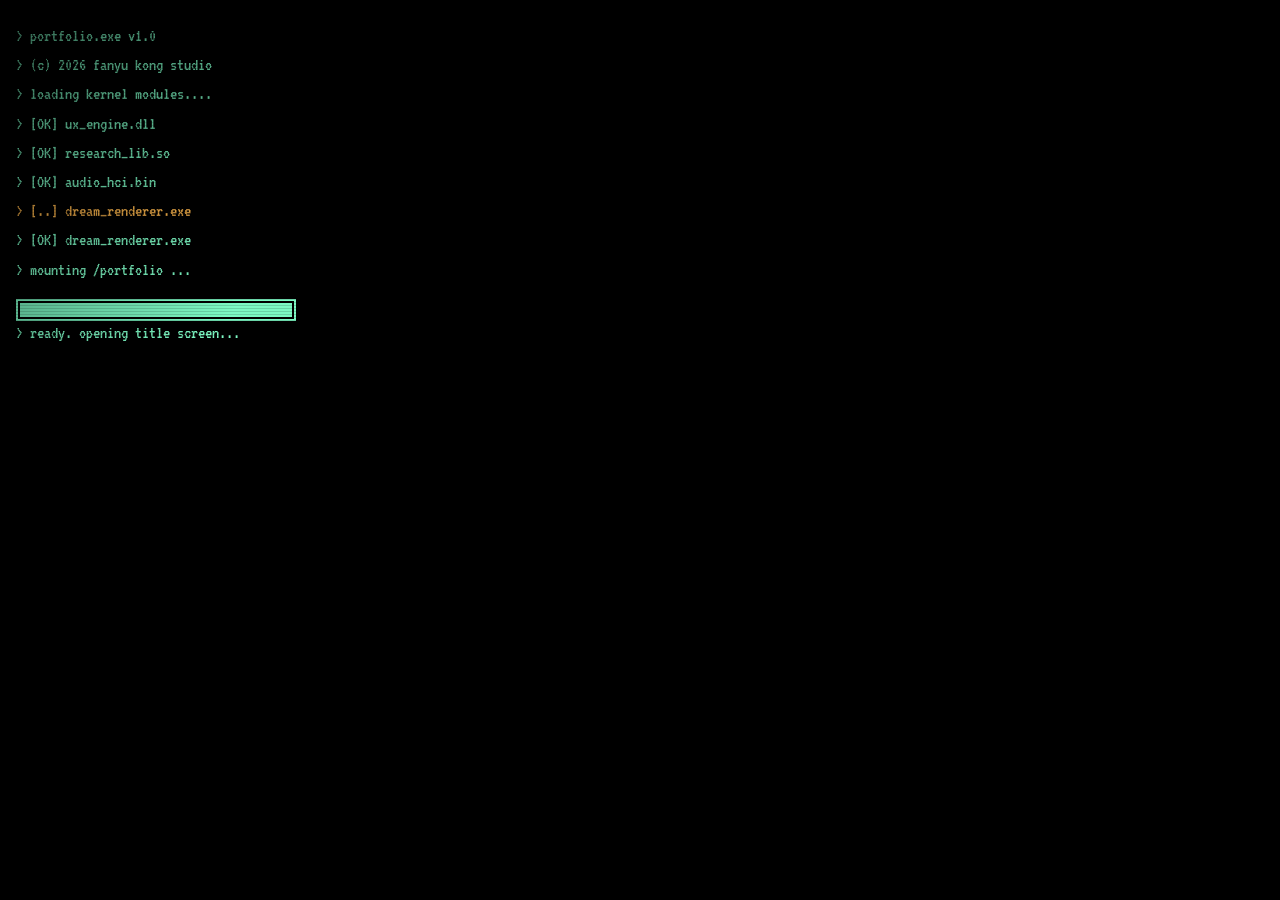
<file: index.html>
<!DOCTYPE html>
<html lang="zh">
<head>
    <meta charset="UTF-8" />
    <meta name="viewport" content="width=device-width, initial-scale=1, viewport-fit=cover" />
    <title>FANYU KONG · portfolio.exe</title>
    <meta name="description" content="A pixel-art visual novel portfolio by Fanyu Kong, UX/UI designer." />
    <link rel="preconnect" href="https://fonts.googleapis.com">
    <link rel="preconnect" href="https://fonts.gstatic.com" crossorigin>
    <link href="https://fonts.googleapis.com/css2?family=Press+Start+2P&family=DotGothic16&family=VT323&display=swap" rel="stylesheet">
    <style>
        :root{
            /* Blue hour dusk palette
               Inspired by: blue-violet evening sky + a thin ember horizon.
               Boot green is intentionally kept unchanged. */
            --bg-0:#060814;
            --bg-1:#111a35;
            --bg-2:#243b6b;

            --ink:#e7eaff;
            --ink-dim:#9fa8c9;

            --accent:#9db7ff;
            --accent-2:#7df9c4;
            --accent-3:#ff7a5c;

            --danger:#ff5f7e;

            --frame:#8ea8f2;
            --frame-dark:#25386a;

            --ember:#ff6b4a;
            --horizon:#ffe1a0;
            --dusk-pink:#c46f9b;
            --cloud-blue:#2e5793;

            --pixel:2px;
        }

        *{box-sizing:border-box;margin:0;padding:0;-webkit-tap-highlight-color:transparent}
        html,body{height:100%;overflow:hidden;background:#000}
        body{
            font-family:'DotGothic16','Press Start 2P',monospace;
            color:var(--ink);
            image-rendering:pixelated;
            -webkit-font-smoothing:none;
            font-smooth:never;
            user-select:none;
            touch-action:manipulation;
        }
        button{font-family:inherit;cursor:pointer;border:none;background:none;color:inherit}

        /* ========== STARFIELD BG ========== */
        #stage{
            position:fixed;inset:0;
            background:
                    linear-gradient(to bottom,
                    #224d8a 0%,
                    #2a5593 18%,
                    #334f8c 40%,
                    #4d528c 58%,
                    #765a91 70%,
                    #b96f99 82%,
                    #e8704a 90%,
                    #f5c060 95%,
                    #1a1030 100%
                    );
            overflow:hidden;
        }

        .stars{position:absolute;inset:0;pointer-events:none}
        .stars::before,.stars::after{
            content:'';position:absolute;inset:0;
            background-image:
                    radial-gradient(1px 1px at 12% 18%, rgba(231,234,255,.88) 100%, transparent),
                    radial-gradient(1px 1px at 27% 62%, rgba(231,234,255,.72) 100%, transparent),
                    radial-gradient(1px 1px at 43% 31%, rgba(180,196,255,.82) 100%, transparent),
                    radial-gradient(1px 1px at 58% 79%, rgba(255,225,160,.68) 100%, transparent),
                    radial-gradient(1px 1px at 71% 22%, rgba(231,234,255,.78) 100%, transparent),
                    radial-gradient(1px 1px at 84% 55%, rgba(190,160,210,.72) 100%, transparent),
                    radial-gradient(1px 1px at 91% 88%, rgba(255,122,92,.62) 100%, transparent),
                    radial-gradient(1px 1px at 8% 84%, rgba(255,225,160,.62) 100%, transparent),
                    radial-gradient(1px 1px at 35% 7%, rgba(231,234,255,.82) 100%, transparent),
                    radial-gradient(1px 1px at 65% 48%, rgba(180,196,255,.78) 100%, transparent),
                    radial-gradient(2px 2px at 19% 41%, rgba(157,183,255,.72) 100%, transparent),
                    radial-gradient(2px 2px at 77% 73%, rgba(255,122,92,.52) 100%, transparent);
            background-size:100% 100%;
            animation:twinkle 5s steps(8) infinite;
        }
        .stars::after{
            background-position:50px 30px;
            animation-duration:7s;
            animation-direction:reverse;
            opacity:.58;
        }
        @keyframes twinkle{
            0%,100%{opacity:.9}
            50%{opacity:.32}
        }

        .sparkle{
            position:absolute;
            width:8px;height:8px;
            background:#e7eaff;
            clip-path:polygon(50% 0,60% 40%,100% 50%,60% 60%,50% 100%,40% 60%,0 50%,40% 40%);
            filter:drop-shadow(0 0 4px #9db7ff) drop-shadow(0 0 10px rgba(255,122,92,.45));
            animation:float 8s ease-in-out infinite;
            pointer-events:none;
        }
        @keyframes float{
            0%,100%{transform:translateY(0) rotate(0deg);opacity:.68}
            50%{transform:translateY(-15px) rotate(180deg);opacity:.95}
        }

        /* ========== CRT SCANLINES ========== */
        #scanlines{
            position:fixed;inset:0;
            pointer-events:none;
            z-index:9000;
            background:repeating-linear-gradient(0deg,rgba(0,0,0,.15) 0px,rgba(0,0,0,.15) 1px,transparent 1px,transparent 3px);
            mix-blend-mode:multiply;
        }
        #vignette{
            position:fixed;inset:0;
            pointer-events:none;
            z-index:9001;
            background:radial-gradient(ellipse at center, transparent 50%, rgba(0,0,0,.62) 100%);
        }

        /* ========== SCREEN ROOT ========== */
        .screen{
            position:fixed;inset:0;
            display:none;
            flex-direction:column;
            align-items:center;
            justify-content:center;
            padding:24px 20px;
            z-index:10;
        }
        .screen.active{display:flex;animation:fadeIn .6s ease}
        @keyframes fadeIn{from{opacity:0}to{opacity:1}}

        /* ========== BOOT SCREEN ========== */
        #boot{
            background:#000;
            font-family:'VT323',monospace;
            color:#7df9c4;
            align-items:flex-start;
            justify-content:flex-start;
            padding:24px 16px;
            z-index:100;
        }
        .boot-line{
            font-size:18px;
            line-height:1.4;
            margin-bottom:4px;
            opacity:0;
            animation:bootLine .1s steps(1) forwards;
        }
        .boot-line.err{color:var(--accent-3)}
        .boot-line.ok{color:#7df9c4}
        .boot-line.warn{color:#ffb84d}
        @keyframes bootLine{to{opacity:1}}
        .boot-bar{
            margin-top:12px;
            width:90%;max-width:280px;
            border:2px solid #7df9c4;
            padding:2px;
            opacity:0;
            animation:bootLine .1s steps(1) forwards;
            animation-delay:1.2s;
        }
        .boot-bar-fill{
            height:14px;width:0%;
            background:#7df9c4;
            animation:fillBar 1.8s steps(20) forwards;
            animation-delay:1.3s;
        }
        @keyframes fillBar{to{width:100%}}

        /* ========== TITLE SCREEN ========== */
        #title{text-align:center}
        .title-star{
            font-size:48px;color:#fff7df;
            text-shadow:0 0 8px #fff7df,0 0 18px #9db7ff,0 0 28px rgba(255,122,92,.55);
            margin-bottom:24px;
            animation:starPulse 2s ease-in-out infinite;
        }
        @keyframes starPulse{
            0%,100%{transform:scale(1);filter:brightness(1)}
            50%{transform:scale(1.15);filter:brightness(1.28)}
        }
        .title-name{
            font-family:'Press Start 2P',monospace;
            font-size:clamp(28px,9vw,52px);
            line-height:1.3;
            color:var(--accent);
            text-shadow:
                    3px 3px 0 #25386a,
                    0 0 16px rgba(157,183,255,.65),
                    0 0 32px rgba(255,122,92,.25);
            margin-bottom:8px;
            letter-spacing:2px;
        }
        .title-sub{
            font-family:'Press Start 2P',monospace;
            font-size:clamp(10px,3vw,14px);
            color:var(--accent-2);
            letter-spacing:4px;
            text-shadow:0 0 8px rgba(125,249,196,.5);
            margin-bottom:48px;
        }
        .title-menu{display:flex;flex-direction:column;gap:12px;margin-top:24px}
        .menu-item{
            font-family:'Press Start 2P',monospace;
            font-size:13px;color:var(--ink);
            padding:8px 28px 8px 24px;
            position:relative;
            transition:color .15s;
            letter-spacing:1.5px;
        }
        .menu-item::before{
            content:'▶';position:absolute;left:4px;
            opacity:0;color:var(--accent);
            transition:opacity .1s, transform .1s;
        }
        .menu-item:hover,.menu-item:focus,.menu-item.sel{
            color:var(--accent);
            text-shadow:0 0 8px var(--accent);
            outline:none;
        }
        .menu-item:hover::before,.menu-item:focus::before,.menu-item.sel::before{
            opacity:1;
            animation:pointerBlink .4s steps(2) infinite;
        }
        @keyframes pointerBlink{
            0%,100%{transform:translateX(0)}
            50%{transform:translateX(3px)}
        }
        .title-ver{
            position:absolute;
            bottom:20px;right:16px;
            font-family:'Press Start 2P',monospace;
            font-size:9px;color:var(--ink-dim);
            letter-spacing:1px;opacity:.7;
        }
        .press-start{
            font-family:'Press Start 2P',monospace;
            font-size:11px;color:var(--accent-2);
            letter-spacing:2px;margin-top:32px;
            animation:blink 1s steps(2) infinite;
        }
        @keyframes blink{
            0%,100%{opacity:1}
            50%{opacity:0}
        }

        .title-lang{
            position:absolute;
            top:16px;right:16px;
            z-index:5;
            display:flex;
            flex-direction:column;
            align-items:flex-end;
            gap:6px;
        }

        .theme-toggle{
            display:flex;
            background:rgba(30,45,100,.62);
            border:2px solid var(--frame);
            box-shadow:0 0 0 2px rgba(0,0,0,.5);
            backdrop-filter:blur(4px);
        }
        .theme-toggle button{
            font-family:'Press Start 2P',monospace;
            font-size:11px;
            color:var(--ink-dim);
            padding:5px 8px;
            line-height:1;
            transition:.12s;
            cursor:pointer;
        }
        .theme-toggle button+button{
            border-left:2px solid var(--frame);
        }
        .theme-toggle button.active{
            background:var(--frame);
            color:#fff;
        }
        .theme-toggle button:hover:not(.active){
            color:var(--ink);
        }
        body.day .theme-toggle{
            background:rgba(240,232,215,.72);
            border-color:rgba(122,90,184,.7);
            box-shadow:0 0 0 2px rgba(0,0,0,.18);
        }
        body.day .theme-toggle button+button{
            border-color:rgba(122,90,184,.5);
        }
        body.day .theme-toggle button.active{
            background:var(--accent);
            color:#fff;
        }

        /* ========== GAME SCREEN ========== */
        #game{justify-content:flex-end;padding:0}

        .location-tag{
            position:absolute;
            top:16px;left:16px;
            font-family:'Press Start 2P',monospace;
            font-size:9px;color:var(--accent-2);
            background:rgba(30,45,100,.62);
            border:2px solid var(--accent-2);
            padding:6px 10px;letter-spacing:1.5px;
            box-shadow:0 0 0 2px rgba(0,0,0,.5), 4px 4px 0 rgba(125,249,196,.18);
            z-index:5;
            max-width:calc(100% - 200px);
            overflow:hidden;
            white-space:nowrap;
            text-overflow:ellipsis;
            backdrop-filter:blur(4px);
        }

        .hud-right{
            position:absolute;
            top:16px;right:16px;
            display:flex;gap:8px;
            z-index:5;
            align-items:center;
        }
        .hud-btn{
            font-family:'Press Start 2P',monospace;
            font-size:8px;color:var(--ink);
            background:rgba(30,45,100,.62);
            border:2px solid var(--frame);
            padding:6px 8px;letter-spacing:1px;
            box-shadow:0 0 0 2px rgba(0,0,0,.5);
            transition:.15s;
            backdrop-filter:blur(4px);
        }
        .hud-btn:hover,.hud-btn:active{
            background:rgba(60,80,160,.75);
            color:#fff;
            text-shadow:0 0 6px var(--accent);
        }

        .lang-toggle{
            display:flex;
            background:rgba(30,45,100,.62);
            border:2px solid var(--accent-2);
            box-shadow:0 0 0 2px rgba(0,0,0,.5);
            backdrop-filter:blur(4px);
        }
        .lang-toggle button{
            font-family:'Press Start 2P',monospace;
            font-size:8px;
            color:var(--ink-dim);
            padding:6px 8px;
            letter-spacing:1px;
            transition:.12s;
        }
        .lang-toggle button + button{
            border-left:2px solid var(--accent-2);
        }
        .lang-toggle button.active{
            background:var(--accent-2);
            color:#060814;
            text-shadow:none;
        }
        .lang-toggle button:hover:not(.active){
            color:var(--accent-2);
            text-shadow:0 0 6px var(--accent-2);
        }

        .stage-display{
            flex:1;width:100%;
            max-width:760px;
            margin:60px auto 12px;
            padding:0 16px;
            display:flex;align-items:center;justify-content:center;
            position:relative;min-height:0;
        }
        .portrait-frame{
            width:100%;max-width:520px;
            aspect-ratio:16/9;
            background:#060814;
            border:3px solid var(--frame);
            box-shadow:
                    0 0 0 3px #000,
                    6px 6px 0 var(--frame-dark),
                    0 0 24px rgba(157,183,255,.35),
                    0 0 36px rgba(255,122,92,.12);
            position:relative;overflow:hidden;
            image-rendering:pixelated;
        }
        .portrait-frame::before,
        .portrait-frame::after{
            content:'';position:absolute;
            width:12px;height:12px;
            border:2px solid var(--accent-2);
            z-index:2;
        }
        .portrait-frame::before{top:4px;left:4px;border-right:none;border-bottom:none}
        .portrait-frame::after{bottom:4px;right:4px;border-left:none;border-top:none}
        .portrait-img{
            width:100%;height:100%;
            object-fit:cover;image-rendering:pixelated;
            filter:contrast(1.06) saturate(1.04) brightness(.96);
            opacity:0;transition:opacity .4s;
        }
        .portrait-img.show{opacity:1;animation:portraitIn .4s steps(4)}
        @keyframes portraitIn{
            0%{opacity:0;transform:scale(.96)}
            100%{opacity:1;transform:scale(1)}
        }
        .portrait-placeholder{
            width:100%;height:100%;
            display:flex;align-items:center;justify-content:center;
            font-family:'Press Start 2P',monospace;
            font-size:14px;color:var(--accent);
            letter-spacing:3px;
            background:
                    linear-gradient(45deg, transparent 48%, rgba(157,183,255,.14) 49%, rgba(157,183,255,.14) 51%, transparent 52%),
                    linear-gradient(-45deg, transparent 48%, rgba(255,122,92,.09) 49%, rgba(255,122,92,.09) 51%, transparent 52%),
                    #060814;
            background-size:20px 20px;
        }

        /* Dialog box */
        .dialog-wrap{width:100%;padding:0 12px 16px;max-width:760px;margin:0 auto}
        .name-tag{
            display:inline-block;
            font-family:'Press Start 2P',monospace;
            font-size:11px;color:#fff;
            background:#25386a;
            border:2px solid var(--frame);
            padding:6px 12px;
            margin-bottom:-2px;margin-left:8px;
            position:relative;z-index:2;
            letter-spacing:1.5px;
            box-shadow:0 0 0 2px #000;
            text-shadow:1px 1px 0 #000;
        }
        .dialog-box{
            background:rgba(6,8,20,.94);
            border:3px solid var(--frame);
            box-shadow:
                    0 0 0 3px #000,
                    0 0 24px rgba(157,183,255,.26),
                    inset 0 0 18px rgba(255,122,92,.06);
            padding:18px 20px;min-height:120px;
            position:relative;
            font-family:'DotGothic16',monospace;
            font-size:17px;line-height:1.6;
            color:var(--ink);letter-spacing:.5px;
        }
        .dialog-box::before,
        .dialog-box::after{
            content:'';position:absolute;
            width:8px;height:8px;background:var(--accent);
        }
        .dialog-box::before{top:-3px;left:-3px;box-shadow:0 0 6px var(--accent)}
        .dialog-box::after{bottom:-3px;right:-3px;box-shadow:0 0 6px var(--accent)}

        .dialog-text{min-height:80px}
        .dialog-text .keyword{color:#9db7ff;text-shadow:0 0 6px rgba(157,183,255,.8)}
        .dialog-text .keyword-2{color:var(--accent-2);text-shadow:0 0 6px rgba(125,249,196,.55)}
        .dialog-text .keyword-3{color:#ff7a5c;text-shadow:0 0 6px rgba(255,122,92,.65)}
        .dialog-text em{font-style:normal;color:#ffb08a;text-decoration:underline;text-decoration-color:rgba(255,122,92,.45)}

        .next-arrow{
            position:absolute;bottom:8px;right:14px;
            color:var(--accent);font-size:14px;
            opacity:0;
            animation:arrowBounce .8s steps(2) infinite;
        }
        .next-arrow.show{opacity:1}
        @keyframes arrowBounce{
            0%,100%{transform:translateY(0)}
            50%{transform:translateY(3px)}
        }

        /* Choices */
        .choices{
            position:absolute;
            bottom:180px;left:50%;
            transform:translateX(-50%);
            width:calc(100% - 24px);
            max-width:480px;
            display:none;flex-direction:column;gap:8px;
            z-index:3;
        }
        .choices.show{display:flex;animation:choicesIn .3s ease}
        @keyframes choicesIn{
            from{opacity:0;transform:translate(-50%,8px)}
            to{opacity:1;transform:translateX(-50%)}
        }
        .choice{
            background:rgba(6,8,20,.95);
            border:2px solid var(--frame);
            box-shadow:0 0 0 2px #000, 3px 3px 0 var(--frame-dark);
            padding:12px 14px 12px 36px;
            font-family:'DotGothic16',monospace;
            font-size:15px;color:var(--ink);
            text-align:left;position:relative;
            letter-spacing:.5px;transition:.15s;
        }
        .choice::before{
            content:'▶';position:absolute;
            left:12px;top:50%;transform:translateY(-50%);
            color:var(--frame-dark);font-size:14px;
            transition:.15s;
        }
        .choice:hover,.choice:focus,.choice:active{
            background:var(--frame-dark);color:#fff;
            border-color:var(--accent-2);
            box-shadow:0 0 0 2px #000, 3px 3px 0 var(--accent-2), 0 0 16px rgba(157,183,255,.48);
            outline:none;
        }
        .choice:hover::before,.choice:focus::before,.choice:active::before{
            color:var(--accent-2);
            animation:pointerBlink .4s steps(2) infinite;
        }

        /* Chapter banner */
        .chapter-banner{
            position:absolute;inset:0;
            display:none;
            align-items:center;justify-content:center;
            flex-direction:column;
            background:rgba(6,8,20,.70);
            backdrop-filter:blur(2px);
            z-index:50;
        }
        .chapter-banner.show{display:flex;animation:fadeIn .4s}
        .chapter-box{
            background:#060814;
            border:3px solid var(--accent-2);
            box-shadow:0 0 0 3px #000, 6px 6px 0 rgba(125,249,196,.34), 0 0 32px rgba(125,249,196,.34);
            padding:24px 32px;
            text-align:center;
            animation:chapterIn .5s steps(4);
        }
        @keyframes chapterIn{
            0%{transform:scale(.8);opacity:0}
            100%{transform:scale(1);opacity:1}
        }
        .chapter-label{
            font-family:'Press Start 2P',monospace;
            font-size:10px;color:var(--accent-2);
            letter-spacing:3px;margin-bottom:12px;
        }
        .chapter-title{
            font-family:'Press Start 2P',monospace;
            font-size:18px;color:#fff;
            text-shadow:0 0 8px var(--accent),0 0 14px rgba(255,122,92,.25);
            letter-spacing:2px;line-height:1.4;
        }
        .save-icon{
            display:inline-block;
            margin-bottom:12px;font-size:24px;
            animation:saveBlink .5s steps(2) infinite;
        }
        @keyframes saveBlink{
            0%,100%{opacity:1}
            50%{opacity:.3}
        }

        /* Pause menu */
        #pause{
            position:absolute;inset:0;
            display:none;
            align-items:center;justify-content:center;
            background:rgba(0,0,0,.85);
            z-index:200;
        }
        #pause.show{display:flex;animation:fadeIn .2s}
        .pause-box{
            background:#060814;
            border:3px solid var(--frame);
            box-shadow:0 0 0 3px #000, 6px 6px 0 var(--frame-dark);
            padding:24px 32px;
            min-width:240px;text-align:center;
        }
        .pause-title{
            font-family:'Press Start 2P',monospace;
            font-size:14px;color:var(--accent);
            letter-spacing:3px;margin-bottom:20px;
            text-shadow:0 0 6px var(--accent);
        }
        .pause-menu{display:flex;flex-direction:column;gap:8px}
        .pause-item{
            font-family:'Press Start 2P',monospace;
            font-size:11px;color:var(--ink);
            padding:10px 16px;text-align:left;
            position:relative;padding-left:32px;
        }
        .pause-item::before{
            content:'▶';position:absolute;
            left:12px;top:50%;transform:translateY(-50%);
            opacity:0;color:var(--accent);
        }
        .pause-item:hover,.pause-item:focus{
            color:var(--accent);
            text-shadow:0 0 6px var(--accent);
            outline:none;
        }
        .pause-item:hover::before,.pause-item:focus::before{opacity:1}

        #transition{
            position:fixed;inset:0;
            background:#000;z-index:500;
            opacity:0;pointer-events:none;
            transition:opacity .4s;
        }
        #transition.show{opacity:1;pointer-events:auto}

        /* Ending */
        #ending{text-align:center}
        .ending-thanks{
            font-family:'Press Start 2P',monospace;
            font-size:18px;color:var(--accent);
            letter-spacing:3px;margin-bottom:8px;
            text-shadow:0 0 10px var(--accent),0 0 18px rgba(255,122,92,.22);
        }
        .ending-sub{
            font-family:'DotGothic16',monospace;
            font-size:18px;color:var(--ink);
            margin-bottom:32px;line-height:1.6;
            max-width:300px;
        }
        .ending-contact{
            font-family:'Press Start 2P',monospace;
            font-size:11px;color:var(--accent-2);
            background:rgba(6,8,20,.9);
            border:2px solid var(--accent-2);
            padding:10px 16px;margin-bottom:16px;
            text-shadow:0 0 6px var(--accent-2);
            box-shadow:0 0 0 2px #000;
            letter-spacing:1px;word-break:break-all;
        }

        @media (min-height:700px){
            .portrait-frame{max-width:560px}
        }
        @media (max-width:380px){
            .dialog-box{font-size:15px;padding:14px 16px;min-height:110px}
            .name-tag{font-size:10px}
            .title-name{font-size:32px}
            .location-tag{max-width:calc(100% - 180px)}
        }

        @keyframes flicker{
            0%,99%{opacity:1}
            99.5%{opacity:.92}
            100%{opacity:1}
        }
        #stage{animation:flicker 6s infinite}

        body.lang-en .dialog-box{letter-spacing:.2px;line-height:1.55}
        body.lang-en .choice{letter-spacing:.2px}

        /* ========== DAY MODE ========== */
        body.day{
            --ink:#1a1428;
            --ink-dim:#4a3e5c;
            --accent:#5c3d8f;
            --accent-2:#2a6b4a;
            --accent-3:#c44a1a;
            --frame:#7a5ab8;
            --frame-dark:#c8b8e8;
        }
        body.day #stage{
            background:
                    radial-gradient(ellipse at 60% 30%,
                    rgba(255,240,200,.85) 0%,
                    rgba(255,200,120,.45) 20%,
                    transparent 55%
                    ),
                    radial-gradient(ellipse at 20% 60%,
                    rgba(180,210,255,.35) 0%,
                    transparent 50%
                    ),
                    linear-gradient(to bottom,
                    #5b8fd4 0%,
                    #7aaee0 12%,
                    #a8ccf0 30%,
                    #c8e0f8 48%,
                    #e0eefc 62%,
                    #f0e8d0 76%,
                    #e8d0a8 88%,
                    #d4b880 96%,
                    #c8a860 100%
                    );
        }
        body.day .stars{display:none}
        body.day .sparkle{
            background:#ffcc44;
            filter:drop-shadow(0 0 4px #ffaa00) drop-shadow(0 0 10px rgba(255,180,0,.5));
        }
        body.day #scanlines{opacity:.3}
        body.day #vignette{
            background:radial-gradient(ellipse at center, transparent 50%, rgba(180,140,80,.2) 100%);
        }
        body.day .title-star{color:#e8a000;text-shadow:0 0 8px #ffaa00,0 0 18px rgba(255,170,0,.45);}
        body.day .title-name{
            color:var(--accent);
            text-shadow:3px 3px 0 var(--frame-dark),0 0 16px rgba(92,61,143,.4),0 0 32px rgba(92,61,143,.2);
        }
        body.day .title-sub{color:var(--accent-2);text-shadow:0 0 8px rgba(42,107,74,.4);}
        body.day .press-start{color:var(--accent-2);}
        body.day .menu-item:hover,body.day .menu-item.sel{color:var(--accent);text-shadow:0 0 8px rgba(92,61,143,.5);}
        body.day .location-tag{
            background:rgba(255,248,235,.72);
            border-color:rgba(42,107,74,.7);
            color:var(--accent-2);
            backdrop-filter:blur(4px);
            box-shadow:0 0 0 2px rgba(0,0,0,.12), 4px 4px 0 rgba(42,107,74,.15);
        }
        body.day .hud-btn{
            background:rgba(255,248,235,.72);
            border-color:rgba(122,90,184,.7);
            color:var(--ink);
            backdrop-filter:blur(4px);
            box-shadow:0 0 0 2px rgba(0,0,0,.12);
        }
        body.day .hud-btn:hover{background:rgba(220,208,245,.85);color:#1a1428;}
        body.day .lang-toggle{
            background:rgba(255,248,235,.72);
            border-color:rgba(42,107,74,.7);
            backdrop-filter:blur(4px);
            box-shadow:0 0 0 2px rgba(0,0,0,.12);
        }
        body.day .lang-toggle button{color:var(--ink-dim);}
        body.day .lang-toggle button+button{border-color:rgba(42,107,74,.7);}
        body.day .lang-toggle button.active{background:var(--accent-2);color:#fff;}
        body.day .portrait-frame{
            background:rgba(240,232,215,.15);
            border-color:rgba(122,90,184,.7);
            box-shadow:0 0 0 3px rgba(0,0,0,.18),6px 6px 0 rgba(200,184,232,.6),0 0 20px rgba(122,90,184,.18);
        }
        body.day .name-tag{
            background:rgba(200,184,232,.85);
            border-color:rgba(122,90,184,.8);
            color:#1a1428;
            text-shadow:none;
            box-shadow:0 0 0 2px rgba(0,0,0,.2);
        }
        body.day .dialog-box{
            background:rgba(240,232,215,.72);
            border-color:rgba(122,90,184,.7);
            color:var(--ink);
            box-shadow:0 0 0 3px rgba(0,0,0,.2),0 0 20px rgba(122,90,184,.15),inset 0 0 18px rgba(255,255,255,.2);
            backdrop-filter:blur(4px);
        }
        body.day .dialog-text .keyword  {color:var(--accent);  text-shadow:0 0 5px rgba(92,61,143,.35)}
        body.day .dialog-text .keyword-2{color:var(--accent-2);text-shadow:0 0 5px rgba(42,107,74,.35)}
        body.day .dialog-text .keyword-3{color:var(--accent-3);text-shadow:0 0 5px rgba(196,74,26,.35)}
        body.day .dialog-text em{color:var(--accent-3);text-decoration-color:rgba(196,74,26,.4)}
        body.day .next-arrow{color:var(--accent);}
        body.day .choice{
            background:rgba(240,232,215,.68);
            border-color:rgba(122,90,184,.7);
            color:var(--ink);
            box-shadow:0 0 0 2px rgba(0,0,0,.18),3px 3px 0 rgba(200,184,232,.8);
            backdrop-filter:blur(4px);
        }
        body.day .choice:hover,body.day .choice:focus,body.day .choice:active{
            background:rgba(200,184,232,.82);
            border-color:rgba(42,107,74,.8);
            color:#1a1428;
            box-shadow:0 0 0 2px rgba(0,0,0,.18),3px 3px 0 rgba(42,107,74,.6),0 0 14px rgba(122,90,184,.28);
        }
        body.day .chapter-banner{background:rgba(180,160,120,.35);backdrop-filter:blur(2px);}
        body.day .chapter-box{
            background:rgba(240,232,215,.78);
            border-color:var(--accent-2);
            box-shadow:0 0 0 3px rgba(0,0,0,.2),6px 6px 0 rgba(42,107,74,.3),0 0 28px rgba(42,107,74,.2);
        }
        body.day .chapter-label{color:var(--accent-2);}
        body.day .chapter-title{color:var(--accent);text-shadow:0 0 8px rgba(92,61,143,.4);}
        body.day #pause{background:rgba(180,160,100,.42);backdrop-filter:blur(2px);}
        body.day .pause-box{
            background:rgba(240,232,215,.78);
            border-color:rgba(122,90,184,.7);
        }
        body.day .pause-title{color:var(--accent);text-shadow:0 0 6px rgba(92,61,143,.4);}
        body.day .pause-item{color:var(--ink);}
        body.day .pause-item:hover,body.day .pause-item:focus{color:var(--accent);}
        body.day .pause-item::before{color:var(--accent);}
        body.day .ending-thanks{color:var(--accent);text-shadow:0 0 10px rgba(92,61,143,.4);}
        body.day .ending-sub{color:var(--ink);}
        body.day .ending-contact{
            color:var(--accent-2);
            background:rgba(240,232,215,.72);
            border-color:var(--accent-2);
            text-shadow:0 0 6px rgba(42,107,74,.4);
            box-shadow:0 0 0 2px rgba(0,0,0,.18);
            backdrop-filter:blur(4px);
        }

        /* ===== BLUE HOUR TRANSPARENT UI OVERRIDE =====
           Color-only / background-only refinement.
           Makes dialog and contact CTA feel less black-boxy against the dusk sky. */

        .dialog-box{
            background:rgba(6,8,20,.58);
            border-color:rgba(142,168,242,.88);
            box-shadow:
                    0 0 0 3px rgba(0,0,0,.78),
                    0 0 24px rgba(157,183,255,.22),
                    inset 0 0 22px rgba(255,255,255,.035),
                    inset 0 -18px 24px rgba(6,8,20,.16);
            backdrop-filter:blur(3px);
        }

        .name-tag{
            background:rgba(37,56,106,.72);
            border-color:rgba(142,168,242,.9);
            box-shadow:
                    0 0 0 2px rgba(0,0,0,.8),
                    0 0 12px rgba(157,183,255,.18);
        }

        .choice{
            background:rgba(6,8,20,.62);
            border-color:rgba(142,168,242,.88);
            box-shadow:
                    0 0 0 2px rgba(0,0,0,.78),
                    3px 3px 0 rgba(37,56,106,.72),
                    inset 0 0 14px rgba(255,255,255,.025);
            backdrop-filter:blur(3px);
        }

        .choice:hover,
        .choice:focus,
        .choice:active{
            background:rgba(37,56,106,.78);
            border-color:rgba(125,249,196,.9);
            box-shadow:
                    0 0 0 2px rgba(0,0,0,.78),
                    3px 3px 0 rgba(125,249,196,.72),
                    0 0 16px rgba(157,183,255,.38);
        }

        .location-tag,
        .hud-btn,
        .lang-toggle{
            background:rgba(6,8,20,.56);
            backdrop-filter:blur(3px);
        }

        .chapter-banner{
            background:rgba(6,8,20,.42);
            backdrop-filter:blur(2px);
        }

        .chapter-box,
        .pause-box{
            background:rgba(6,8,20,.68);
            backdrop-filter:blur(3px);
        }

        .ending-contact{
            color:#fff7df;
            background:rgba(6,8,20,.18);
            border:2px solid rgba(255,176,138,.86);
            text-shadow:
                    0 0 6px rgba(255,176,138,.72),
                    0 0 14px rgba(255,122,92,.28);
            box-shadow:
                    0 0 0 2px rgba(0,0,0,.62),
                    0 0 18px rgba(255,122,92,.26),
                    inset 0 0 18px rgba(255,225,160,.06);
            backdrop-filter:blur(3px);
        }

        .ending-contact:hover,
        .ending-contact:focus{
            color:#fff;
            background:rgba(255,122,92,.12);
            border-color:#ffe1a0;
            text-shadow:
                    0 0 8px rgba(255,225,160,.8),
                    0 0 16px rgba(255,122,92,.35);
            box-shadow:
                    0 0 0 2px rgba(0,0,0,.68),
                    0 0 20px rgba(255,122,92,.38),
                    0 0 28px rgba(157,183,255,.18),
                    inset 0 0 18px rgba(255,225,160,.08);
            outline:none;
        }

    </style>
</head>
<body>

<div id="stage">
    <div class="stars"></div>
    <div class="sparkle" style="top:25%;left:18%;animation-delay:0s"></div>
    <div class="sparkle" style="top:65%;left:78%;animation-delay:1.2s;width:6px;height:6px"></div>
    <div class="sparkle" style="top:42%;left:62%;animation-delay:2.5s;width:5px;height:5px"></div>
    <div class="sparkle" style="top:78%;left:30%;animation-delay:3.8s;width:7px;height:7px"></div>
</div>

<div id="boot" class="screen active">
    <div class="boot-line ok" style="animation-delay:.1s">&gt; portfolio.exe v1.0</div>
    <div class="boot-line" style="animation-delay:.2s">&gt; (c) 2026 fanyu kong studio</div>
    <div class="boot-line" style="animation-delay:.4s">&gt; loading kernel modules....</div>
    <div class="boot-line ok" style="animation-delay:.5s">&gt; [OK] ux_engine.dll</div>
    <div class="boot-line ok" style="animation-delay:.6s">&gt; [OK] research_lib.so</div>
    <div class="boot-line ok" style="animation-delay:.7s">&gt; [OK] audio_hci.bin</div>
    <div class="boot-line warn" style="animation-delay:.8s">&gt; [..] dream_renderer.exe</div>
    <div class="boot-line ok" style="animation-delay:1.0s">&gt; [OK] dream_renderer.exe</div>
    <div class="boot-line" style="animation-delay:1.1s">&gt; mounting /portfolio ...</div>
    <div class="boot-bar"><div class="boot-bar-fill"></div></div>
    <div class="boot-line ok" style="animation-delay:3.2s">&gt; ready. opening title screen...</div>
</div>

<div id="title" class="screen">
    <div class="title-lang">
        <div class="lang-toggle">
            <button data-lang="jp">JP</button>
            <button data-lang="en">EN</button>
        </div>
        <div class="theme-toggle">
            <button data-theme="night" class="active">☾</button>
            <button data-theme="day">☀</button>
        </div>
    </div>
    <div class="title-star">✦</div>
    <h1 class="title-name">FANYU<br>KONG</h1>
    <div class="title-sub">UX DESIGNER · EXE</div>
    <div class="title-menu" role="menu">
        <button class="menu-item sel" data-action="new" data-i18n="menu_new" tabindex="0">NEW GAME</button>
        <button class="menu-item" data-action="load" data-i18n="menu_load" tabindex="0">LOAD SAVE</button>
        <button class="menu-item" data-action="about" data-i18n="menu_about" tabindex="0">ABOUT</button>
        <button class="menu-item" data-action="contact" data-i18n="menu_contact" tabindex="0">CONTACT</button>
    </div>
    <div class="press-start" id="pressStart" data-i18n="press_start">▼ TAP TO START ▼</div>
    <div class="title-ver">ver 1.0 · portfolio.exe</div>
</div>

<div id="game" class="screen">
    <div class="location-tag" id="locationTag">★ THE STUDIO</div>
    <div class="hud-right">
        <div class="lang-toggle">
            <button data-lang="jp">JP</button>
            <button data-lang="en">EN</button>
        </div>
        <div class="theme-toggle">
            <button data-theme="night" class="active">☾</button>
            <button data-theme="day">☀</button>
        </div>
        <button class="hud-btn" id="skipBtn" data-i18n="skip">SKIP</button>
        <button class="hud-btn" id="menuBtn" data-i18n="menu_btn">≡ MENU</button>
    </div>

    <div class="stage-display">
        <div class="portrait-frame">
            <img class="portrait-img" id="portrait" alt="" />
            <div class="portrait-placeholder" id="portraitPh">✦ DREAMING ✦</div>
        </div>
    </div>

    <div class="choices" id="choices"></div>

    <div class="dialog-wrap">
        <div class="name-tag" id="nameTag">FANYU</div>
        <div class="dialog-box" onclick="VN.advance()">
            <div class="dialog-text" id="dialogText"></div>
            <span class="next-arrow" id="nextArrow">▼</span>
        </div>
    </div>

    <div class="chapter-banner" id="chapterBanner">
        <div class="chapter-box">
            <div class="save-icon">💾</div>
            <div class="chapter-label" id="chapterLabel">CHAPTER 01</div>
            <div class="chapter-title" id="chapterTitle">THE STUDIO</div>
        </div>
    </div>

    <div id="pause">
        <div class="pause-box">
            <div class="pause-title" data-i18n="paused">— PAUSED —</div>
            <div class="pause-menu">
                <button class="pause-item" onclick="VN.resume()" data-i18n="resume">▷ RESUME</button>
                <button class="pause-item" onclick="VN.goTitle()" data-i18n="title_screen">▷ TITLE SCREEN</button>
                <button class="pause-item" onclick="VN.openContact()" data-i18n="contact_full">▷ CONTACT</button>
            </div>
        </div>
    </div>
</div>

<div id="ending" class="screen">
    <div class="title-star" style="font-size:36px">✦</div>
    <div class="ending-thanks" data-i18n="thanks">THANK YOU FOR PLAYING</div>
    <div class="ending-sub" data-i18n="ending_sub">And for wandering through this little dream of mine.</div>
    <button class="ending-contact" onclick="window.location.href='mailto:fanyu-kong@outlook.com'">✉ FANYU-KONG@OUTLOOK.COM</button>
    <button class="menu-item sel" onclick="VN.goTitle()" data-i18n="return_title" style="margin-top:8px">RETURN TO TITLE</button>
    <div class="title-ver">— FIN —</div>
</div>

<div id="transition"></div>
<div id="scanlines"></div>
<div id="vignette"></div>

<script>
    const UI = {
        jp:{
            menu_new:     'NEW GAME',
            menu_load:    'LOAD SAVE',
            menu_about:   'ABOUT',
            menu_contact: 'CONTACT',
            press_start:  '▼ タップでスタート ▼',
            skip:         'SKIP',
            menu_btn:     '≡ MENU',
            paused:       '— PAUSED —',
            resume:       '▷ RESUME',
            title_screen: '▷ タイトルへ',
            contact_full: '▷ CONTACT',
            thanks:       'THANK YOU FOR PLAYING',
            ending_sub:   '― この小さな夢に、付き合ってくれてありがとう。',
            return_title: 'タイトルへ戻る'
        },
        en:{
            menu_new:     'NEW GAME',
            menu_load:    'LOAD SAVE',
            menu_about:   'ABOUT',
            menu_contact: 'CONTACT',
            press_start:  '▼ TAP TO START ▼',
            skip:         'SKIP',
            menu_btn:     '≡ MENU',
            paused:       '— PAUSED —',
            resume:       '▷ RESUME',
            title_screen: '▷ TITLE SCREEN',
            contact_full: '▷ CONTACT',
            thanks:       'THANK YOU FOR PLAYING',
            ending_sub:   'And for wandering through this little dream of mine.',
            return_title: 'RETURN TO TITLE'
        }
    };

    const SCRIPT = {
        ch1_start: {
            chapter:{
                label:    { jp:'CHAPTER 01', en:'CHAPTER 01' },
                title:    { jp:'THE STUDIO', en:'THE STUDIO' },
                location: { jp:'★ THE STUDIO', en:'★ THE STUDIO' }
            },
            image_day:'image/avatar_day.png',
            image_night:'image/avatar_night.png',
            lines:[
                { name:{jp:'???',en:'???'},
                    text:{jp:'……あ、起きた?',
                        en:'…Oh, you\'re awake?'} },

                { name:{jp:'???',en:'???'},
                    text:{jp:'いらっしゃい。ここは、私の<span class="keyword">小さなアトリエ</span>。',
                        en:'Welcome. This is my <span class="keyword">little studio</span>.'} },

                { name:{jp:'FANYU',en:'FANYU'},
                    text:{jp:'私は <span class="keyword">Fanyu Kong</span>。みんなは <span class="keyword-2">Yura</span> って呼んでくれる。',
                        en:'I\'m <span class="keyword">Fanyu Kong</span>. Most people call me <span class="keyword-2">Yura</span>.'} },

                { name:{jp:'FANYU',en:'FANYU'},
                    text:{jp:'UX/UIデザイナー。元はソフトウェアエンジニア、その後 UXデザインの修士を取った。',
                        en:'A UX/UI designer. I started in software engineering, then went back for my master\'s in UX design.'} },

                { name:{jp:'FANYU',en:'FANYU'},
                    text:{jp:'今は <span class="keyword-3">音・感情・インタラクション</span> が交わる場所を探している。',
                        en:'These days I\'m searching for the place where <span class="keyword-3">sound, emotion, and interaction</span> meet.'} },

                { name:{jp:'FANYU',en:'FANYU'},
                    text:{jp:'……このゲーム、あなたが <span class="keyword">プレイヤー</span> ね。よろしく。',
                        en:'…So you\'re the <span class="keyword">player</span> in this little game. Nice to meet you.'} },

                { name:{jp:'FANYU',en:'FANYU'},
                    text:{jp:'よかったら、私の作ってきた世界を一緒に見に行かない?',
                        en:'If you\'d like, would you come see the worlds I\'ve made?'} },

                { choices:[
                        { text:{jp:'もちろん、案内して。',         en:'Of course. Lead the way.'},     next:'ch2_intro' },
                        { text:{jp:'まずは君のことを教えて。',     en:'First, tell me about you.'},     next:'about_branch' }
                    ]}
            ]
        },

        about_branch: {
            location:{ jp:'★ ABOUT · YURA', en:'★ ABOUT · YURA' },
            image_day:'image/about_day.png',
            image_night:'image/about_night.png',
            lines:[
                { name:{jp:'FANYU',en:'FANYU'},
                    text:{jp:'私のこと?……少し恥ずかしいけど、いいよ。',
                        en:'About me? …A little embarrassing, but sure.'} },

                { name:{jp:'FANYU',en:'FANYU'},
                    text:{jp:'<span class="keyword">e-health</span>、非営利、文化遺産――そういうプロジェクトに関わってきた。',
                        en:'I\'ve worked across <span class="keyword">e-health</span>, non-profit, and cultural heritage projects.'} },

                { name:{jp:'FANYU',en:'FANYU'},
                    text:{jp:'ただ「動く」だけじゃなくて、<span class="keyword-2">心に響く</span>システムを作りたいと思っている。',
                        en:'My goal is to build systems that don\'t just <em>work</em>. They should <span class="keyword-2">resonate</span>.'} },

                { name:{jp:'FANYU',en:'FANYU'},
                    text:{jp:'特に好きなのは、<span class="keyword-3">audio UI</span> や <span class="keyword-3">HCI</span>。音にはまだまだ未開拓の表現がある。',
                        en:'I\'m drawn especially to <span class="keyword-3">audio UI</span> and <span class="keyword-3">HCI</span>. Sound still hides so much unexplored expression.'} },

                { name:{jp:'FANYU',en:'FANYU'},
                    text:{jp:'スキル?……えーと、リサーチ、ユーザビリティテスト、IA、プロトタイピング、Unity の Game UI……あと、フロントエンドも書ける。',
                        en:'Skills? …research, usability testing, IA, prototyping, game UI in Unity… and I write frontend too.'} },

                { name:{jp:'FANYU',en:'FANYU'},
                    text:{jp:'<span class="keyword">HTML/CSS, JavaScript, React, Vue</span>――エンジニアと話せるデザイナーでありたいから。',
                        en:'<span class="keyword">HTML/CSS, JavaScript, React, Vue</span>. I want to be a designer who can actually talk to engineers.'} },

                { name:{jp:'FANYU',en:'FANYU'},
                    text:{jp:'……さて、もうじゅうぶん自己紹介したかな。本題に入ろうか。',
                        en:'…All right, that\'s probably enough about me. Shall we get to the real thing?'} },

                { goto:'ch2_intro' }
            ]
        },

        ch2_intro: {
            chapter:{
                label:    { jp:'CHAPTER 02', en:'CHAPTER 02' },
                title:    { jp:'THE GALLERY', en:'THE GALLERY' },
                location: { jp:'★ THE GALLERY', en:'★ THE GALLERY' }
            },
            image_day:'image/library_day.png',
            image_night:'image/library_night.png',
            lines:[
                { name:{jp:'FANYU',en:'FANYU'},
                    text:{jp:'ここは作品の<span class="keyword">展示室</span>。3つの扉がある。',
                        en:'This is the <span class="keyword">gallery</span>. Three doors are waiting.'} },

                { name:{jp:'FANYU',en:'FANYU'},
                    text:{jp:'どこから見たい? 順番は自由よ。',
                        en:'Where would you like to begin? Any order is fine.'} },

                { choices:[
                        { text:{jp:'🏥  e-Hospital  ―  healthcare',     en:'🏥  e-Hospital  ―  healthcare'},     next:'work_ehospital' },
                        { text:{jp:'📚  Rare-Book Search  ―  heritage', en:'📚  Rare-Book Search  ―  heritage'}, next:'work_rarebook' },
                        { text:{jp:'🎮  To-Do RPG  ―  gamified',         en:'🎮  To-Do RPG  ―  gamified'},        next:'work_todorpg' },
                        { text:{jp:'→  もう十分、エンディングへ',         en:'→  I\'ve seen enough. To the ending.'}, next:'ending_route' }
                    ]}
            ]
        },

        work_ehospital: {
            chapter:{
                label:    { jp:'CHAPTER · WORK 01', en:'CHAPTER · WORK 01' },
                title:    { jp:'E-HOSPITAL', en:'E-HOSPITAL' },
                location: { jp:'★ E-HOSPITAL', en:'★ E-HOSPITAL' }
            },
            image:'image/e-hospital.png',
            lines:[
                { name:{jp:'FANYU',en:'FANYU'},
                    text:{jp:'最初の扉。<span class="keyword">e-Hospital</span> ――アクセシブルな医療プラットフォーム。',
                        en:'The first door. <span class="keyword">e-Hospital</span>. An accessible healthcare platform.'} },

                { name:{jp:'FANYU',en:'FANYU'},
                    text:{jp:'高齢者や、デジタルに慣れていない人でも迷わず使えること。それが最初の課題だった。',
                        en:'The first challenge: make it usable for the elderly, for anyone unfamiliar with digital tools. No one should feel lost.'} },

                { name:{jp:'FANYU',en:'FANYU'},
                    text:{jp:'リサーチ、IA再設計、フローの単純化……地道な作業の積み重ね。',
                        en:'Research, IA redesign, simplified flows… layers of quiet, steady work.'} },

                { name:{jp:'FANYU',en:'FANYU'},
                    text:{jp:'結果は ―― <span class="keyword-2">タスク完了率 +27%</span>。数字以上に、現場の声が嬉しかった。',
                        en:'The result: <span class="keyword-2">+27% task completion</span>. But more than the number, it was the voices from the field that made me happy.'} },

                { name:{jp:'FANYU',en:'FANYU'},
                    text:{jp:'WCAGに準拠したインクルーシブデザイン。「届く」ことが、医療では何より大事だから。',
                        en:'WCAG-compliant, inclusive design. In healthcare, <em>reaching people</em> matters more than anything else.'} },

                { choices:[
                        { text:{jp:'🔗  実際のサイトを見る', en:'🔗  Visit the live site'},     next:'visit_ehospital' },
                        { text:{jp:'←  ギャラリーに戻る',     en:'←  Back to the gallery'},     next:'ch2_intro' }
                    ]}
            ]
        },

        visit_ehospital: {
            lines:[
                { name:{jp:'FANYU',en:'FANYU'},
                    text:{jp:'新しいタブで開くね。<span class="keyword">e-hospital.ca</span>。',
                        en:'Opening it in a new tab. <span class="keyword">e-hospital.ca</span>.'} },
                { action:'openUrl', url:'https://www.e-hospital.ca' },
                { name:{jp:'FANYU',en:'FANYU'},
                    text:{jp:'戻ってきたら、次の扉も開けられるよ。',
                        en:'When you come back, the next door will still be waiting.'} },
                { goto:'ch2_intro' }
            ]
        },

        work_rarebook: {
            chapter:{
                label:    { jp:'CHAPTER · WORK 02', en:'CHAPTER · WORK 02' },
                title:    { jp:'RARE-BOOK SEARCH', en:'RARE-BOOK SEARCH' },
                location: { jp:'★ THE ARCHIVE', en:'★ THE ARCHIVE' }
            },
            image:'image/rare_book.png',
            lines:[
                { name:{jp:'FANYU',en:'FANYU'},
                    text:{jp:'次の扉。<span class="keyword">Rare-Book Search</span> ――デジタル人文学のプラットフォーム。',
                        en:'The next door. <span class="keyword">Rare-Book Search</span>. A platform for digital humanities.'} },

                { name:{jp:'FANYU',en:'FANYU'},
                    text:{jp:'<span class="keyword-2">485機関</span>、<span class="keyword-2">13,026冊</span>の貴重書を、一つの検索体験にまとめた。',
                        en:'<span class="keyword-2">485 institutions</span>. <span class="keyword-2">13,026 rare volumes</span>. All gathered into a single search experience.'} },

                { name:{jp:'FANYU',en:'FANYU'},
                    text:{jp:'研究者にとって「探せること」は「研究できること」と同義。検索体験そのものが、学問の入り口になる。',
                        en:'For a researcher, "being able to search" <em>is</em> "being able to study." The search experience itself becomes the doorway to scholarship.'} },

                { name:{jp:'FANYU',en:'FANYU'},
                    text:{jp:'文字の組み方、ファセット、引用フォーマット……細部に学術の作法を編み込んだ。',
                        en:'Typesetting, facets, citation formats… scholarly conventions woven into every detail.'} },

                { name:{jp:'FANYU',en:'FANYU'},
                    text:{jp:'歴史を扱うUIには、独特の落ち着きが必要。派手じゃなくて、信頼できる静けさ。',
                        en:'A UI that handles history needs a particular kind of calm. Not flashy. A quietness you can trust.'} },

                { choices:[
                        { text:{jp:'🔗  実際のサイトを見る', en:'🔗  Visit the live site'},     next:'visit_rarebook' },
                        { text:{jp:'←  ギャラリーに戻る',     en:'←  Back to the gallery'},     next:'ch2_intro' }
                    ]}
            ]
        },

        visit_rarebook: {
            lines:[
                { name:{jp:'FANYU',en:'FANYU'},
                    text:{jp:'リンクは <span class="keyword">rarebib.pkudh.org</span>。',
                        en:'The link: <span class="keyword">rarebib.pkudh.org</span>.'} },
                { action:'openUrl', url:'https://rarebib.pkudh.org' },
                { name:{jp:'FANYU',en:'FANYU'},
                    text:{jp:'……古い本の匂い、画面越しでも届くといいな。',
                        en:'…I hope the scent of old books reaches you, even through the screen.'} },
                { goto:'ch2_intro' }
            ]
        },

        work_todorpg: {
            chapter:{
                label:    { jp:'CHAPTER · WORK 03', en:'CHAPTER · WORK 03' },
                title:    { jp:'TO-DO RPG', en:'TO-DO RPG' },
                location: { jp:'★ THE DUNGEON', en:'★ THE DUNGEON' }
            },
            image:'image/to-do_rpg.png',
            lines:[
                { name:{jp:'FANYU',en:'FANYU'},
                    text:{jp:'三つ目の扉。<span class="keyword">To-Do RPG</span> ――日々のタスクをRPGに変えるプロトタイプ。',
                        en:'The third door. <span class="keyword">To-Do RPG</span>. A prototype that turns daily tasks into an RPG.'} },

                { name:{jp:'FANYU',en:'FANYU'},
                    text:{jp:'掃除がスライム退治。レポート提出はボス戦。……現実、ちょっと耐えやすくならない?',
                        en:'Cleaning becomes slime-slaying. Submitting a report becomes a boss fight. …Doesn\'t reality get a little more bearable?'} },

                { name:{jp:'FANYU',en:'FANYU'},
                    text:{jp:'Unityで Game UI を組んで、達成感のフィードバックを丁寧に設計した。',
                        en:'I built the game UI in Unity, designing the feedback for that feeling of accomplishment with care.'} },

                { name:{jp:'FANYU',en:'FANYU'},
                    text:{jp:'<span class="keyword-3">ゲーミフィケーション</span>は、ご褒美をぶら下げることじゃない。',
                        en:'<span class="keyword-3">Gamification</span> isn\'t just dangling rewards in front of people.'} },

                { name:{jp:'FANYU',en:'FANYU'},
                    text:{jp:'「自分の人生の主人公になる感覚」――それを取り戻すための道具なんだと思う。',
                        en:'It\'s a tool for reclaiming the feeling of being the protagonist of your own life.'} },

                { name:{jp:'FANYU',en:'FANYU'},
                    text:{jp:'……このポートフォリオ自体、その続きみたいなものかもね。',
                        en:'…This portfolio itself might be a kind of sequel to that idea.'} },

                { choices:[
                        { text:{jp:'←  ギャラリーに戻る', en:'←  Back to the gallery'}, next:'ch2_intro' }
                    ]}
            ]
        },

        ending_route: {
            chapter:{
                label:    { jp:'FINAL CHAPTER', en:'FINAL CHAPTER' },
                title:    { jp:'STAY IN TOUCH', en:'STAY IN TOUCH' },
                location: { jp:'★ THE END', en:'★ THE END' }
            },
            image_day:'image/contact_day.png',
            image_night:'image/contact_night.png',
            lines:[
                { name:{jp:'FANYU',en:'FANYU'},
                    text:{jp:'ここまで付き合ってくれてありがとう。',
                        en:'Thank you for staying with me all the way here.'} },

                { name:{jp:'FANYU',en:'FANYU'},
                    text:{jp:'デザインって、最終的には<span class="keyword">人と人の間にあるもの</span>だと思う。',
                        en:'In the end, I think design is <span class="keyword">something that lives between people</span>.'} },

                { name:{jp:'FANYU',en:'FANYU'},
                    text:{jp:'もし話してみたいプロジェクトがあったり、ただ感想を伝えたいだけでも――',
                        en:'If you\'ve got a project you\'d like to talk about, or just want to share a thought,'} },

                { name:{jp:'FANYU',en:'FANYU'},
                    text:{jp:'いつでもメールしてね。',
                        en:'feel free to email me anytime.'} },

                { name:{jp:'FANYU',en:'FANYU'},
                    text:{jp:'<span class="keyword-2">fanyu-kong@outlook.com</span>',
                        en:'<span class="keyword-2">fanyu-kong@outlook.com</span>'} },

                { name:{jp:'FANYU',en:'FANYU'},
                    text:{jp:'またどこかの画面の向こうで会えますように。✦',
                        en:'May we meet again, somewhere on the other side of a screen. ✦'} },

                { action:'endScreen' }
            ]
        }
    };

    const VN = {
        current:null,
        index:0,
        typing:false,
        typeTimer:null,
        fullHTML:'',
        currentLine:null,
        speed:28,
        save:null,
        visited:{},
        lang:'jp',
        theme:'night',

        init(){
            try{
                const savedLang = sessionStorage.getItem('vn_lang');
                if(savedLang === 'jp' || savedLang === 'en') this.lang = savedLang;
            }catch(e){}

            try{
                const savedTheme = sessionStorage.getItem('vn_theme');
                if(savedTheme === 'day' || savedTheme === 'night') this.theme = savedTheme;
            }catch(e){}

            try{
                const s = sessionStorage.getItem('vn_save');
                if(s) this.save = JSON.parse(s);
            }catch(e){}

            this.applyLang();
            this.applyTheme();

            setTimeout(()=>this.showTitle(), 3600);

            document.querySelectorAll('.menu-item[data-action]').forEach(btn=>{
                btn.addEventListener('click', ()=>{
                    const a = btn.dataset.action;
                    if(a==='new') this.startGame('ch1_start');
                    else if(a==='load') this.loadSave();
                    else if(a==='about') this.startGame('about_branch');
                    else if(a==='contact') this.openContact();
                });
            });

            document.getElementById('pressStart').addEventListener('click', ()=> this.startGame('ch1_start'));
            document.getElementById('menuBtn').addEventListener('click', ()=> this.pause());
            document.getElementById('skipBtn').addEventListener('click', ()=> this.skipLine());

            document.querySelectorAll('.lang-toggle button').forEach(btn=>{
                btn.addEventListener('click', e=>{
                    e.stopPropagation();
                    this.setLang(btn.dataset.lang);
                });
            });

            document.querySelectorAll('.theme-toggle button').forEach(btn=>{
                btn.addEventListener('click', e=>{
                    e.stopPropagation();
                    this.setTheme(btn.dataset.theme);
                });
            });

            document.addEventListener('keydown', e=>{
                if(document.getElementById('game').classList.contains('active')){
                    if(e.key==='Enter'||e.key===' '||e.key==='ArrowRight'){ e.preventDefault(); this.advance(); }
                    if(e.key==='Escape'){ this.pause(); }
                } else if(document.getElementById('title').classList.contains('active')){
                    if(e.key==='Enter'||e.key===' ') this.startGame('ch1_start');
                }
            });
        },

        setTheme(theme){
            if(theme !== 'day' && theme !== 'night') return;
            if(this.theme === theme) return;
            this.theme = theme;
            try{ sessionStorage.setItem('vn_theme', theme); }catch(e){}
            this.applyTheme();
        },

        applyTheme(){
            document.body.classList.toggle('day', this.theme === 'day');
            document.querySelectorAll('.theme-toggle button').forEach(b=>{
                b.classList.toggle('active', b.dataset.theme === this.theme);
            });
            // refresh portrait if current scene has themed images
            if(this.current){
                const scene = SCRIPT[this.current];
                if(scene && (scene.image_day || scene.image_night)){
                    const img = document.getElementById('portrait');
                    const ph  = document.getElementById('portraitPh');
                    const src = this.getSceneImage(scene);
                    if(src){
                        img.src = src;
                        img.classList.add('show');
                        ph.style.display = 'none';
                        img.onerror = ()=>{ img.classList.remove('show'); ph.style.display='flex'; };
                    }
                }
            }
        },

        setLang(lang){
            if(lang !== 'jp' && lang !== 'en') return;
            if(this.lang === lang) return;
            this.lang = lang;
            try{ sessionStorage.setItem('vn_lang', lang); }catch(e){}
            this.applyLang();

            if(document.getElementById('game').classList.contains('active')){
                this.rerenderCurrent();
            }
        },

        applyLang(){
            document.body.classList.remove('lang-jp','lang-en');
            document.body.classList.add('lang-'+this.lang);
            document.documentElement.setAttribute('lang', this.lang === 'jp' ? 'ja' : 'en');

            document.querySelectorAll('.lang-toggle button').forEach(b=>{
                b.classList.toggle('active', b.dataset.lang === this.lang);
            });

            const dict = UI[this.lang];
            document.querySelectorAll('[data-i18n]').forEach(el=>{
                const key = el.getAttribute('data-i18n');
                if(dict[key] !== undefined) el.textContent = dict[key];
            });
        },

        L(val){
            if(val == null) return '';
            if(typeof val === 'string') return val;
            return val[this.lang] || val.jp || val.en || '';
        },

        rerenderCurrent(){
            const choicesEl = document.getElementById('choices');
            const scene = SCRIPT[this.current];
            if(!scene) return;

            if(scene.location){
                document.getElementById('locationTag').innerHTML = this.L(scene.location);
            } else if(scene.chapter && scene.chapter.location){
                document.getElementById('locationTag').innerHTML = this.L(scene.chapter.location);
            }

            if(choicesEl.classList.contains('show')){
                const line = scene.lines && scene.lines[this.index];
                if(line && line.choices){
                    this.renderChoices(line.choices);
                }
                return;
            }

            if(this.currentLine && this.currentLine.text !== undefined){
                document.getElementById('nameTag').textContent = this.L(this.currentLine.name) || 'FANYU';
                const html = this.L(this.currentLine.text);
                this.fullHTML = html;
                if(this.typing){
                    clearTimeout(this.typeTimer);
                    this.typeText(html);
                } else {
                    document.getElementById('dialogText').innerHTML = html;
                }
            }
        },

        showScreen(id){
            document.querySelectorAll('.screen').forEach(s=>s.classList.remove('active'));
            document.getElementById(id).classList.add('active');
        },

        showTitle(){
            this.showScreen('title');
        },

        goTitle(){
            document.getElementById('pause').classList.remove('show');
            this.transition(()=> this.showTitle());
        },

        transition(cb){
            const t = document.getElementById('transition');
            t.classList.add('show');
            setTimeout(()=>{ cb(); setTimeout(()=>t.classList.remove('show'), 100); }, 420);
        },

        startGame(sceneKey){
            this.transition(()=>{
                this.showScreen('game');
                this.loadScene(sceneKey);
            });
        },

        getSceneImage(scene){
            if(scene.image_day || scene.image_night){
                return this.theme === 'day'
                    ? (scene.image_day || scene.image_night)
                    : (scene.image_night || scene.image_day);
            }
            return scene.image || null;
        },

        loadScene(key){
            const scene = SCRIPT[key];
            if(!scene) return;
            this.current = key;
            this.index = 0;
            this.visited[key] = true;
            this.saveState();

            if(scene.location){
                document.getElementById('locationTag').innerHTML = this.L(scene.location);
            } else if(scene.chapter && scene.chapter.location){
                document.getElementById('locationTag').innerHTML = this.L(scene.chapter.location);
            }

            const img = document.getElementById('portrait');
            const ph = document.getElementById('portraitPh');
            const src = this.getSceneImage(scene);
            if(src){
                img.src = src;
                img.classList.add('show');
                ph.style.display='none';
                img.onerror = ()=>{
                    img.classList.remove('show');
                    ph.style.display='flex';
                    const fb = scene.chapter ? this.L(scene.chapter.title) : 'DREAMING';
                    ph.textContent = '✦ ' + fb + ' ✦';
                };
            } else {
                img.classList.remove('show');
                img.removeAttribute('src');
                ph.style.display='flex';
                const fb = scene.chapter ? this.L(scene.chapter.title) : 'DREAMING';
                ph.textContent = '✦ ' + fb + ' ✦';
            }

            if(scene.chapter){
                this.showChapter(scene.chapter, ()=> this.runLine());
            } else {
                this.runLine();
            }
        },

        showChapter(ch, cb){
            const banner = document.getElementById('chapterBanner');
            document.getElementById('chapterLabel').textContent = this.L(ch.label);
            document.getElementById('chapterTitle').textContent = this.L(ch.title);
            banner.classList.add('show');
            setTimeout(()=>{
                banner.classList.remove('show');
                cb && cb();
            }, 1800);
        },

        runLine(){
            const scene = SCRIPT[this.current];
            if(!scene) return;
            const line = scene.lines[this.index];
            if(!line) return;

            document.getElementById('choices').classList.remove('show');
            document.getElementById('nextArrow').classList.remove('show');

            if(line.goto){
                this.loadScene(line.goto);
                return;
            }

            if(line.action){
                if(line.action==='openUrl'){
                    window.open(line.url, '_blank', 'noopener');
                    this.index++;
                    this.runLine();
                    return;
                }
                if(line.action==='endScreen'){
                    this.transition(()=> this.showScreen('ending'));
                    return;
                }
            }

            if(line.choices){
                this.currentLine = line;
                this.renderChoices(line.choices);
                return;
            }

            this.currentLine = line;
            document.getElementById('nameTag').textContent = this.L(line.name) || 'FANYU';
            this.typeText(this.L(line.text));
        },

        typeText(html){
            const target = document.getElementById('dialogText');
            target.innerHTML = '';
            this.fullHTML = html;
            this.typing = true;

            const tmp = document.createElement('div');
            tmp.innerHTML = html;
            const plain = tmp.textContent;

            let i = 0;
            const step = () => {
                if(i >= plain.length){
                    this.typing = false;
                    target.innerHTML = html;
                    document.getElementById('nextArrow').classList.add('show');
                    return;
                }
                target.textContent = plain.slice(0, i+1);
                i++;
                this.typeTimer = setTimeout(step, this.speed);
            };
            step();
        },

        skipLine(){
            if(this.typing){
                clearTimeout(this.typeTimer);
                document.getElementById('dialogText').innerHTML = this.fullHTML;
                this.typing = false;
                document.getElementById('nextArrow').classList.add('show');
            } else {
                this.advance();
            }
        },

        advance(){
            if(document.getElementById('pause').classList.contains('show')) return;
            if(document.getElementById('choices').classList.contains('show')) return;
            if(this.typing){
                this.skipLine();
                return;
            }
            this.index++;
            const scene = SCRIPT[this.current];
            if(this.index >= scene.lines.length){
                return;
            }
            this.runLine();
        },

        renderChoices(choices){
            const box = document.getElementById('choices');
            box.innerHTML = '';
            choices.forEach(c=>{
                const btn = document.createElement('button');
                btn.className = 'choice';
                btn.textContent = this.L(c.text);
                btn.addEventListener('click', ()=>{
                    box.classList.remove('show');
                    this.loadScene(c.next);
                });
                box.appendChild(btn);
            });
            box.classList.add('show');
        },

        pause(){ document.getElementById('pause').classList.add('show'); },
        resume(){ document.getElementById('pause').classList.remove('show'); },
        openContact(){ window.location.href = 'mailto:fanyu-kong@outlook.com'; },

        saveState(){
            try{
                const data = { scene:this.current, index:this.index, visited:this.visited, t:Date.now() };
                sessionStorage.setItem('vn_save', JSON.stringify(data));
                this.save = data;
            }catch(e){}
        },

        loadSave(){
            if(!this.save){
                this.startGame('ch1_start');
                return;
            }
            this.transition(()=>{
                this.showScreen('game');
                this.loadScene(this.save.scene || 'ch1_start');
            });
        }
    };

    window.addEventListener('DOMContentLoaded', ()=> VN.init());
</script>

</body>
</html>
</file>
